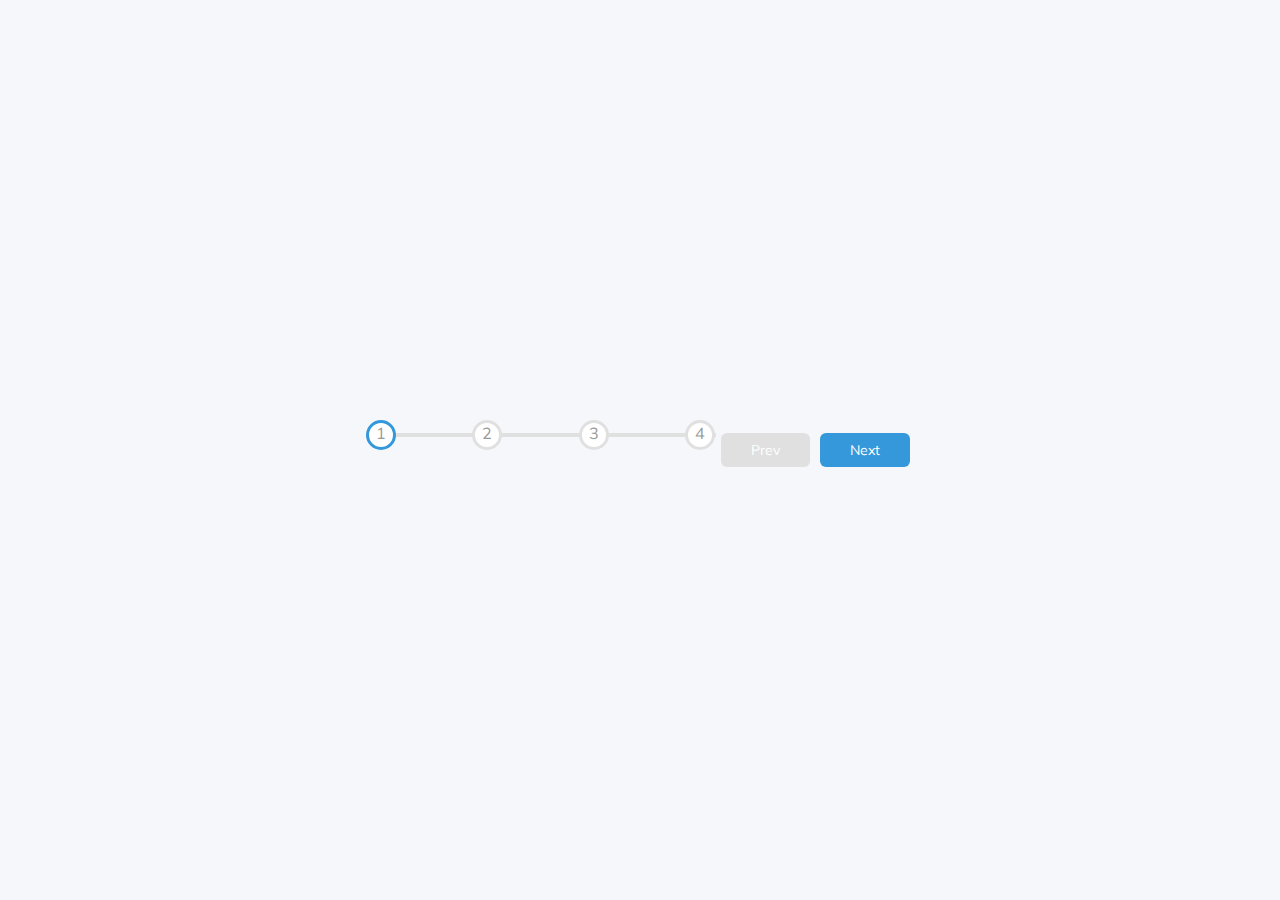
<file: 2-Progress Steps/index.html>
<!DOCTYPE html>
<html lang="en">
<head>
    <meta charset="UTF-8">
    <meta http-equiv="X-UA-Compatible" content="IE=edge">
    <meta name="viewport" content="width=device-width, initial-scale=1.0">
    <link rel="stylesheet" href="style.css">
    <title>Progress Steps</title>
</head>
<body>
    <div class="container">
        <div class="progress-container">
        <div class="progress" id="progress"></div>
        <div class="circle active">1</div>
        <div class="circle ">2</div>
        <div class="circle ">3</div>
        <div class="circle ">4</div>
        </div>
    </div>

    <button class="btn" id="prev" disabled>Prev</button>
    <button class="btn" id="next">Next</button>

    <script src="script.js"></script>
</body>
</html>
</file>
<file: 2-Progress Steps/style.css>
@import url('https://fonts.googleapis.com/css2?family=Muli&display=swap');

:root {
    --line-border-fill: #3498db;
    --line-border-empty: #e0e0e0;
}

*{
    box-sizing: border-box;
}

body{
    background-color: #f6f7fb;
    font-family: 'Muli', sans-serif;
    display: flex;
    align-items: center;
    justify-content: center;
    height: 100vh;
    overflow: hidden;
    margin: 0;
}

.container{
    text-align: center;
}

.progress-container{
    display: flex;
    justify-content: space-between;
    position: relative;
    margin-bottom: 30px;
    max-width: 100%;
    width: 350px;
}

.progress-container::before{
    content: '';
    background-color: var(--line-border-empty);
    position: absolute;
    top: 50%;
    left: 0;
    transform: translateY(-50%);
    height: 4px;
    width: 100%;
    z-index: -1;
}

.progress{
    background-color: var(--line-border-fill);
    position: absolute;
    top: 50%;
    left: 0;
    transform: translateY(-50%);
    height: 4px;
    width: 0%;
    z-index: -1;
    transition: 0.4s ease;
}

.circle{
    background-color: #fff;
    color: #999;
    border-radius: 50%;
    height: 30px;
    width: 30px;
    align-items: center;
    justify-content: center;
    border: 3px solid var(--line-border-empty);
    transition: 0.4s ease;
}

.circle.active{
    border-color: var(--line-border-fill);
}

.btn{
    background-color: var(--line-border-fill);
    color: #fff;
    border: 0;
    border-radius: 6px;
    cursor: pointer;
    font-family: inherit;
    padding: 8px 30px;
    margin: 5px;
    font-size: 14px;
}

.btn:active{
    transform: scale(0.98);
}

.btn:focus{
    outline: 0;
}

.btn:disabled{
    background-color: var(--line-border-empty);
    cursor: not-allowed;
}
</file>
